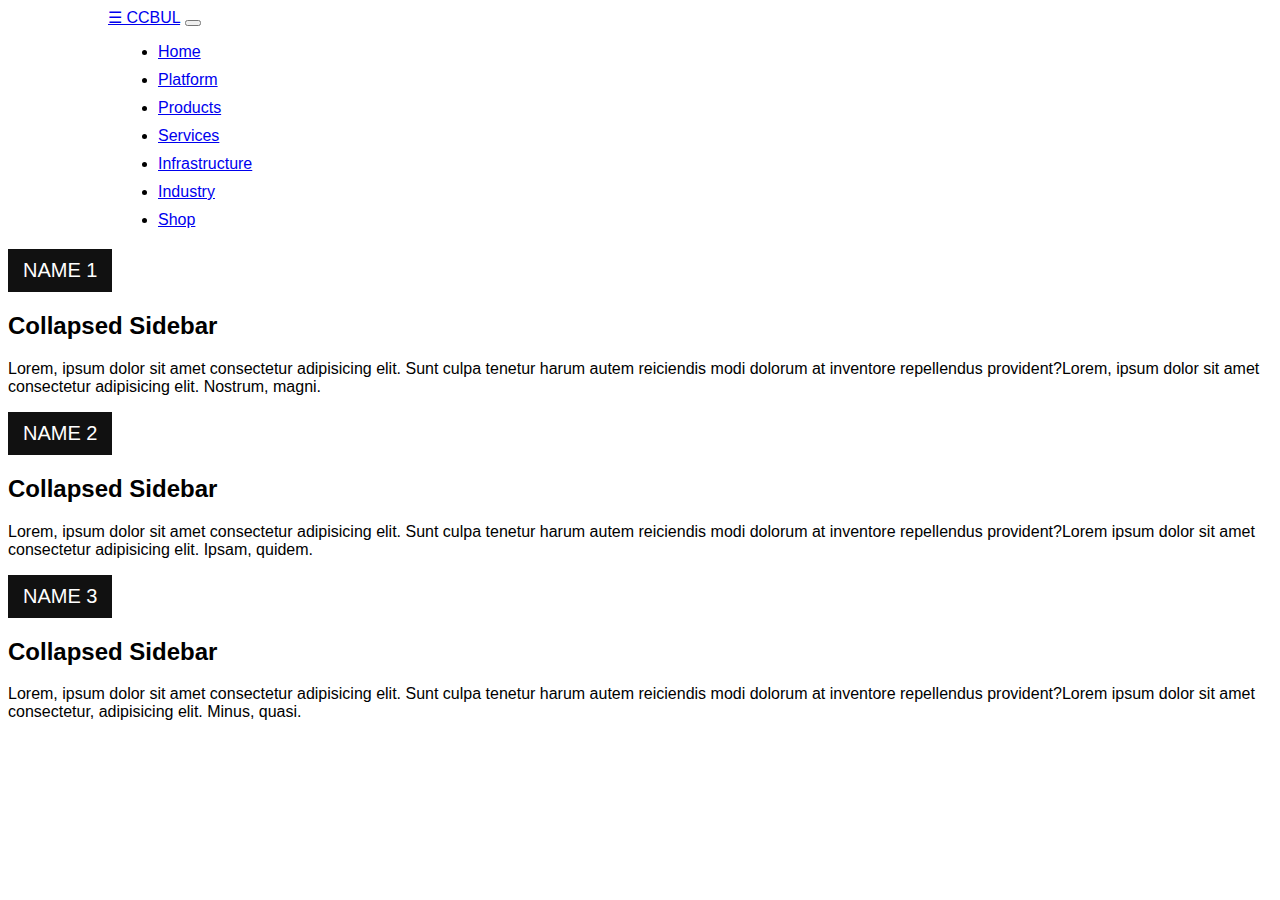
<file: index.html>
<!DOCTYPE html>
<html>

<head>
  <meta name="viewport" content="width=device-width, initial-scale=1">
  <link rel="stylesheet" href="https://stackpath.bootstrapcdn.com/bootstrap/4.5.0/css/bootstrap.min.css" integrity="sha384-9aIt2nRpC12Uk9gS9baDl411NQApFmC26EwAOH8WgZl5MYYxFfc+NcPb1dKGj7Sk" crossorigin="anonymous">
  <link rel="stylesheet" href="style.css">
  <script src="app.js"></script>
</head>

<body>
  <nav class="navbar navbar-expand-lg navbar-dark bg-dark" id="nav">
    <a class="navbar-brand" href="#" class="openbtn" onclick="openNav()"> ☰ CCBUL</a>
    <button class="navbar-toggler" type="button" data-toggle="collapse" data-target="#navbarNav" aria-controls="navbarNav" aria-expanded="false" aria-label="Toggle navigation">
      <span class="navbar-toggler-icon"></span>
    </button>
    <div class="collapse navbar-collapse" id="navbarNav">
      <ul class="navbar-nav">
        <li class="active"><a href="index.html">Home</a></li>                           
             <li class=""><a href="platform.html">Platform</a></li> 
			  <li class=""><a href="product.html">Products</a></li>
			  <li class=""><a href="services.html">Services</a></li>
			  <li class=""><a href="#">Infrastructure</a></li>
			  <li class=""><a href="#">Industry</a></li>
			  <li class=""><a href="shop.html">Shop</a></li>
      </ul>
    </div>
  </nav>

  <div id="leftSidebar" class="sidebar">
    <a href="javascript:void(0)" class="closebtn" onclick="leftcloseNav()">×</a>
    <a href="#">About</a>
    <a href="#">Services</a>
    <a href="#">Clients</a>
    <a href="#">Contact</a>
  </div>
  
  <div id="mySidebar" class="rtsidebar">
    <div class="window">
      <div class="window_name">
        <span><a href="javascript:void(0)" class="closebtn" onclick="closeNav()">×</a></span>
        <div id="name"></div>
      </div>
      <hr>
      <div class="window_abt">
        <h2>ABOUT THE COMPANY</h2>
        <div class="para">Lorem ipsum, dolor sit amet consectetur adipisicing elit. Et sapiente animi asperiores amet
          dolorem autem fugiat cum totam dignissimos vitae praesentium eos laboriosam qui, dolorum inventore molestias
          rem ex veniam laudantium quos commodi atque. Eveniet eum eaque 
        </div>
        <a href="VIEW MORE"></a>
      </div>
      <hr>
      <div class="window_service">
        <h1>SERVICE DETAILS</h1>
        <div class="service_type">
          <div class="card">
          <h4>Select the type of services</h4>
          Lorem ipsum dolor sit, amet consectetur adipisicing elit. Commodi error eaque, earum magni delectus cupiditate
        </div>
        <div class="card">
          <h4>Type of company</h4>
        Lorem ipsum dolor sit, amet consectetur adipisicing elit. Commodi error eaque, earum magni delectus cupiditate
      </div>
        </div>
        <hr>
        <div class="provide">
          <h1>ALSO PROVIDES</h1>
          <ul>
            <li>Import-Export</li>
             <li>Food Licence</li>
          </ul>
        </div>
      </div>
      <button class=" btn btn-primary">ENQUIRE NOW</button>
    </div>
  </div>

  <div id="container">
    
    <div id="main">
      <button class="openbtn" id="name1" onclick="openNav1()">NAME 1</button>
      <h2>Collapsed Sidebar</h2>
      <p>Lorem, ipsum dolor sit amet consectetur adipisicing elit. Sunt culpa tenetur harum autem reiciendis modi
        dolorum at inventore repellendus provident?Lorem, ipsum dolor sit amet consectetur adipisicing elit. Nostrum,
        magni.</p>
    </div>
    <div id="main1">
      <button class="openbtn"id="name2" onclick="openNav2()">NAME 2</button>
      <h2>Collapsed Sidebar</h2>
      <p>Lorem, ipsum dolor sit amet consectetur adipisicing elit. Sunt culpa tenetur harum autem reiciendis modi
        dolorum at inventore repellendus provident?Lorem ipsum dolor sit amet consectetur adipisicing elit. Ipsam,
        quidem.</p>
    </div>
    <div id="main2">
      <button class="openbtn" id="name3" onclick="openNav3()">NAME 3</button>
      <h2>Collapsed Sidebar</h2>
      <p>Lorem, ipsum dolor sit amet consectetur adipisicing elit. Sunt culpa tenetur harum autem reiciendis modi
        dolorum at inventore repellendus provident?Lorem ipsum dolor sit amet consectetur, adipisicing elit. Minus,
        quasi.</p>
    </div>
  </div>
  

</body>

</html>
</file>
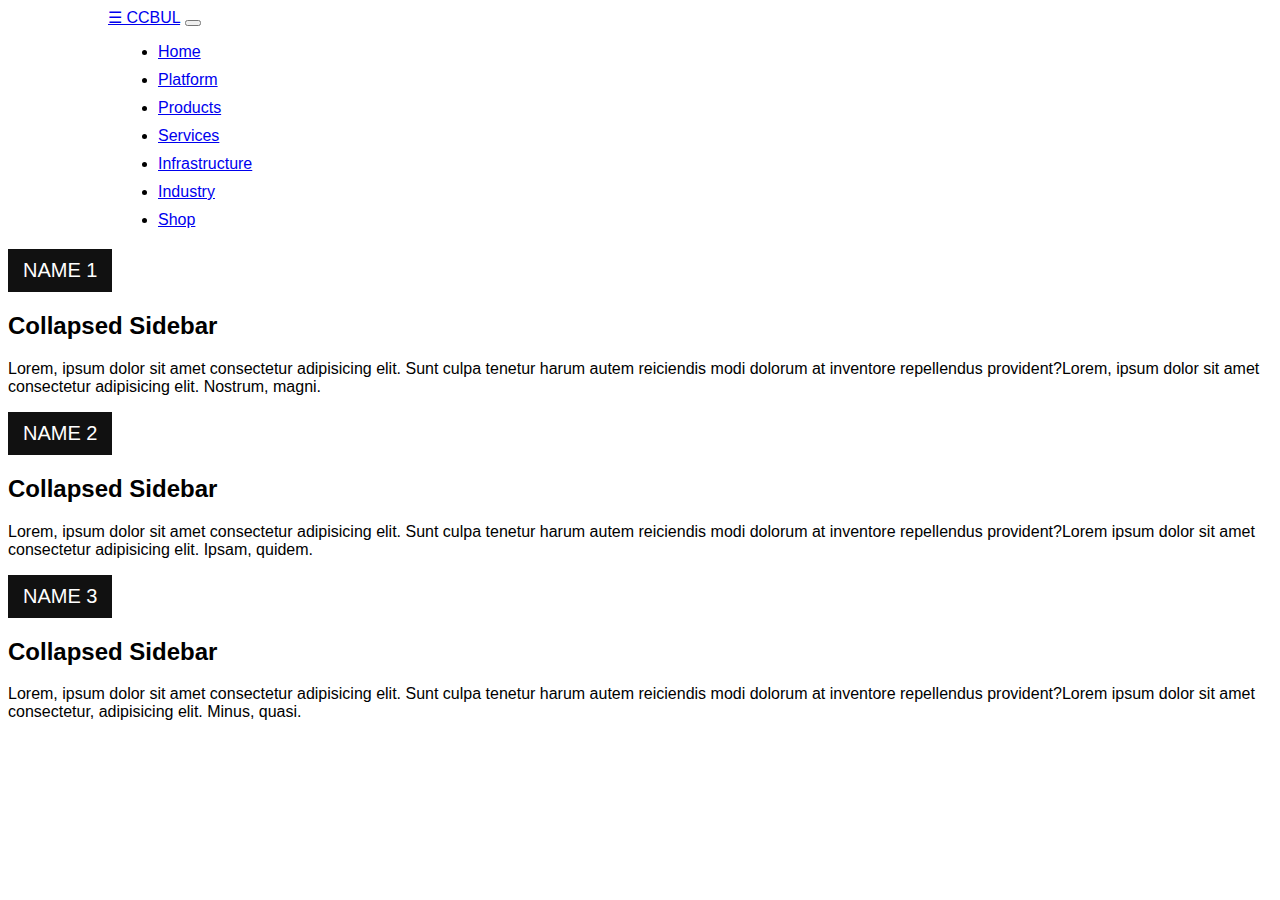
<file: index1.html>
<!DOCTYPE html>
<html>

<head>
  <meta name="viewport" content="width=device-width, initial-scale=1">
  <link rel="stylesheet" href="https://stackpath.bootstrapcdn.com/bootstrap/4.5.0/css/bootstrap.min.css" integrity="sha384-9aIt2nRpC12Uk9gS9baDl411NQApFmC26EwAOH8WgZl5MYYxFfc+NcPb1dKGj7Sk" crossorigin="anonymous">
  <link rel="stylesheet" href="style.css">
  <script src="app.js"></script>
</head>

<body>
  <nav class="navbar navbar-expand-lg navbar-dark bg-dark" id="nav">
    <a class="navbar-brand" href="#" class="openbtn" onclick="openNav()"> ☰ CCBUL</a>
    <button class="navbar-toggler" type="button" data-toggle="collapse" data-target="#navbarNav" aria-controls="navbarNav" aria-expanded="false" aria-label="Toggle navigation">
      <span class="navbar-toggler-icon"></span>
    </button>
    <div class="collapse navbar-collapse" id="navbarNav">
      <ul class="navbar-nav">
        <li class="active"><a href="index.html">Home</a></li>                           
             <li class=""><a href="platform.html">Platform</a></li> 
			  <li class=""><a href="product.html">Products</a></li>
			  <li class=""><a href="services.html">Services</a></li>
			  <li class=""><a href="#">Infrastructure</a></li>
			  <li class=""><a href="#">Industry</a></li>
			  <li class=""><a href="shop.html">Shop</a></li>
      </ul>
    </div>
  </nav>

  <div id="leftSidebar" class="sidebar">
    <a href="javascript:void(0)" class="closebtn" onclick="leftcloseNav()">×</a>
    <a href="#">About</a>
    <a href="#">Services</a>
    <a href="#">Clients</a>
    <a href="#">Contact</a>
  </div>
  
  <div id="mySidebar" class="sidebar">
    <div class="window">
      <div class="window_name">
        <span><a href="javascript:void(0)" class="closebtn" onclick="closeNav()">×</a></span>
        <div id="name"></div>
      </div>
      <hr>
      <div class="window_abt">
        <h2>ABOUT THE COMPANY</h2>
        <div class="para">Lorem ipsum, dolor sit amet consectetur adipisicing elit. Et sapiente animi asperiores amet
          dolorem autem fugiat cum totam dignissimos vitae praesentium eos laboriosam qui, dolorum inventore molestias
          rem ex veniam laudantium quos commodi atque. Eveniet eum eaque 
        </div>
        <a href="VIEW MORE"></a>
      </div>
      <hr>
      <div class="window_service">
        <h1>SERVICE DETAILS</h1>
        <div class="service_type">
          <div class="card">
          <h4>Select the type of services</h4>
          Lorem ipsum dolor sit, amet consectetur adipisicing elit. Commodi error eaque, earum magni delectus cupiditate
        </div>
        <div class="card">
          <h4>Type of company</h4>
        Lorem ipsum dolor sit, amet consectetur adipisicing elit. Commodi error eaque, earum magni delectus cupiditate
      </div>
        </div>
        <hr>
        <div class="provide">
          <h1>ALSO PROVIDES</h1>
          <ul>
            <li>Import-Export</li>
             <li>Food Licence</li>
          </ul>
        </div>
      </div>
      <button class=" btn btn-primary">ENQUIRE NOW</button>
    </div>
  </div>

  <div id="container">
    
    <div id="main">
      <button class="openbtn" id="name1" onclick="openNav1()">NAME 1</button>
      <h2>Collapsed Sidebar</h2>
      <p>Lorem, ipsum dolor sit amet consectetur adipisicing elit. Sunt culpa tenetur harum autem reiciendis modi
        dolorum at inventore repellendus provident?Lorem, ipsum dolor sit amet consectetur adipisicing elit. Nostrum,
        magni.</p>
    </div>
    <div id="main1">
      <button class="openbtn"id="name2" onclick="openNav2()">NAME 2</button>
      <h2>Collapsed Sidebar</h2>
      <p>Lorem, ipsum dolor sit amet consectetur adipisicing elit. Sunt culpa tenetur harum autem reiciendis modi
        dolorum at inventore repellendus provident?Lorem ipsum dolor sit amet consectetur adipisicing elit. Ipsam,
        quidem.</p>
    </div>
    <div id="main2">
      <button class="openbtn" id="name3" onclick="openNav3()">NAME 3</button>
      <h2>Collapsed Sidebar</h2>
      <p>Lorem, ipsum dolor sit amet consectetur adipisicing elit. Sunt culpa tenetur harum autem reiciendis modi
        dolorum at inventore repellendus provident?Lorem ipsum dolor sit amet consectetur, adipisicing elit. Minus,
        quasi.</p>
    </div>
  </div>
  <script>
   

    
  </script>

</body>

</html>
</file>
<file: style.css>
body {
    font-family: "Lato", sans-serif;
  }
.navbar{
    margin-bottom: 20px;
    margin-left: 100px;
    margin-right: 100px;
}
.navbar-nav li{
    margin: 10px;
}
  #mySidebar{
      float: right;
      margin-left:900px;
  }

  .sidebar {
    height: 100%;
    width: 0;
    position: fixed;
    z-index: 1;
    top: 0;
    left: 0;
    background-color: lightgrey;
    overflow-x: hidden;
    transition: 0.5s;
    padding-top: 10px;
    margin-left: 20px;
  }
  .rtsidebar {
    height: 100%;
    width: 0;
    position: fixed;
    z-index: 1;
    top: 0;
    right: 0;
    background-color: lightgrey;
    overflow-x: hidden;
    transition: 0.5s;
    padding-top: 10px;
    margin-left: 20px;
  }

  .sidebar a {
    padding: 8px 8px 8px 32px;
    text-decoration: none;
    font-size: 25px;
    color: #818181;
    display: block;
    transition: 0.3s;
  }

  .sidebar a:hover {
    color: #f1f1f1;
  }

   .closebtn {
    position: absolute;
    top: 0px;
    right: 22px;
    font-size: 36px;
    margin-left: 50px;
    text-decoration: none;
    
  }

  .openbtn {
    font-size: 20px;
    cursor: pointer;
    background-color: #111;
    color: white;
    padding: 10px 15px;
    border: none;
  }

  .openbtn:hover {
    background-color: #444;
  }

  #main #main1 #main2 {
    transition: margin-left .5s;
    padding: 16px;
  }

  .window{
      margin-left: 20px;
  }

  .window_name{
      background: #000;
      height: 50px;
      color: #f1f1f1;
      margin-top: 0px;
  }

  .window_abt{
      background:white;
  }

  .window_service{
      background:white;
  }
  .card {
      display: flex;
      flex-direction: column;
      width: 500px;
  }
  .btn{
      margin: auto;
      margin-left: 150px;
      padding: 5px;
      margin-bottom: 15px;
  }

  @media screen and (max-height: 450px) {
    .sidebar {
      padding-top: 15px;
    }

    .sidebar a {
      font-size: 18px;
    }
  }
</file>
